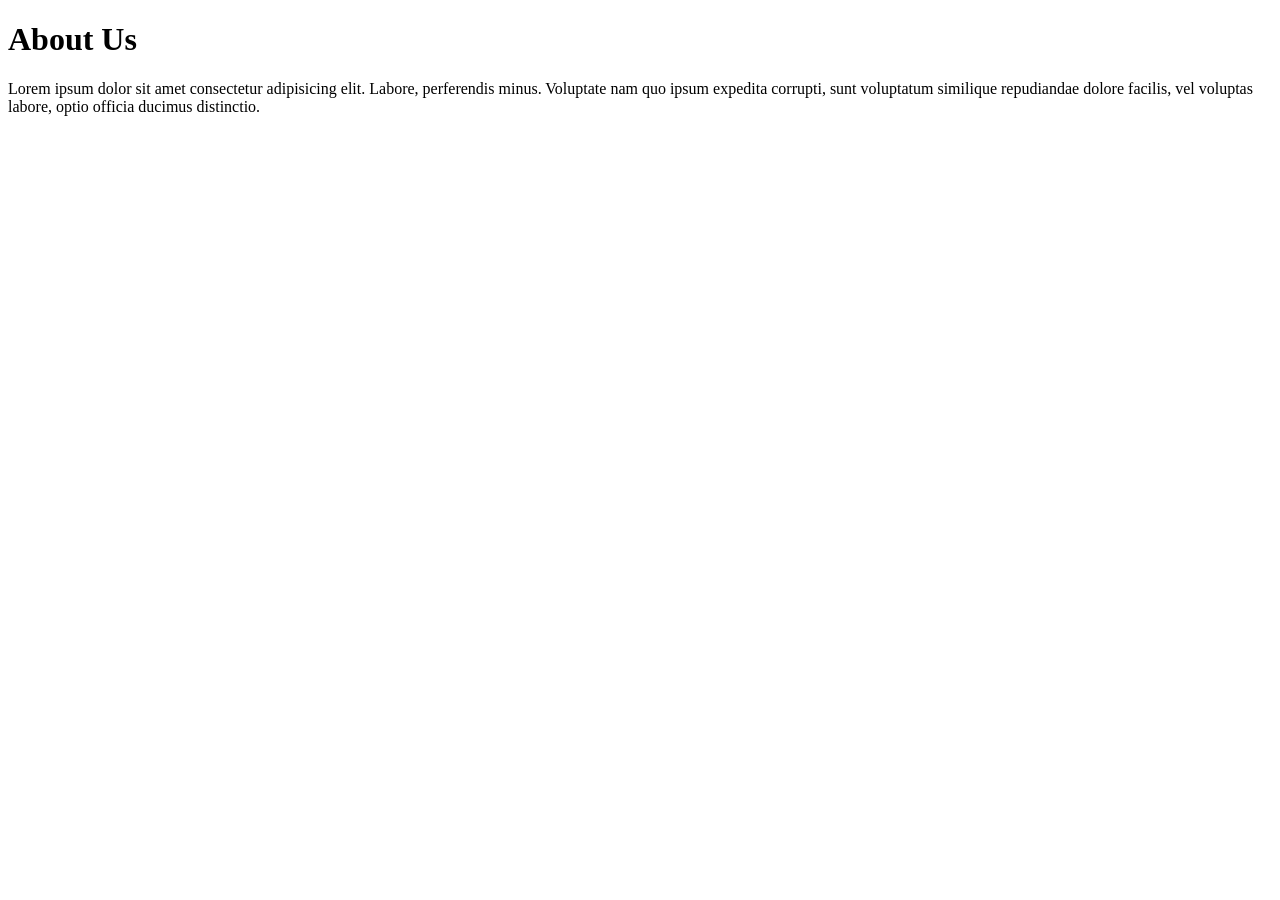
<file: about.html>
<!DOCTYPE html>
<html lang="en">
<head>
    <meta charset="UTF-8">
    <meta name="viewport" content="width=device-width, initial-scale=1.0">
    <title>About page</title>
</head>
<body>
    <h1>About Us</h1>
    <p>Lorem ipsum dolor sit amet consectetur adipisicing elit. Labore, perferendis minus. Voluptate nam quo ipsum expedita corrupti, sunt voluptatum similique repudiandae dolore facilis, vel voluptas labore, optio officia ducimus distinctio.</p>
</body>
</html>
</file>
